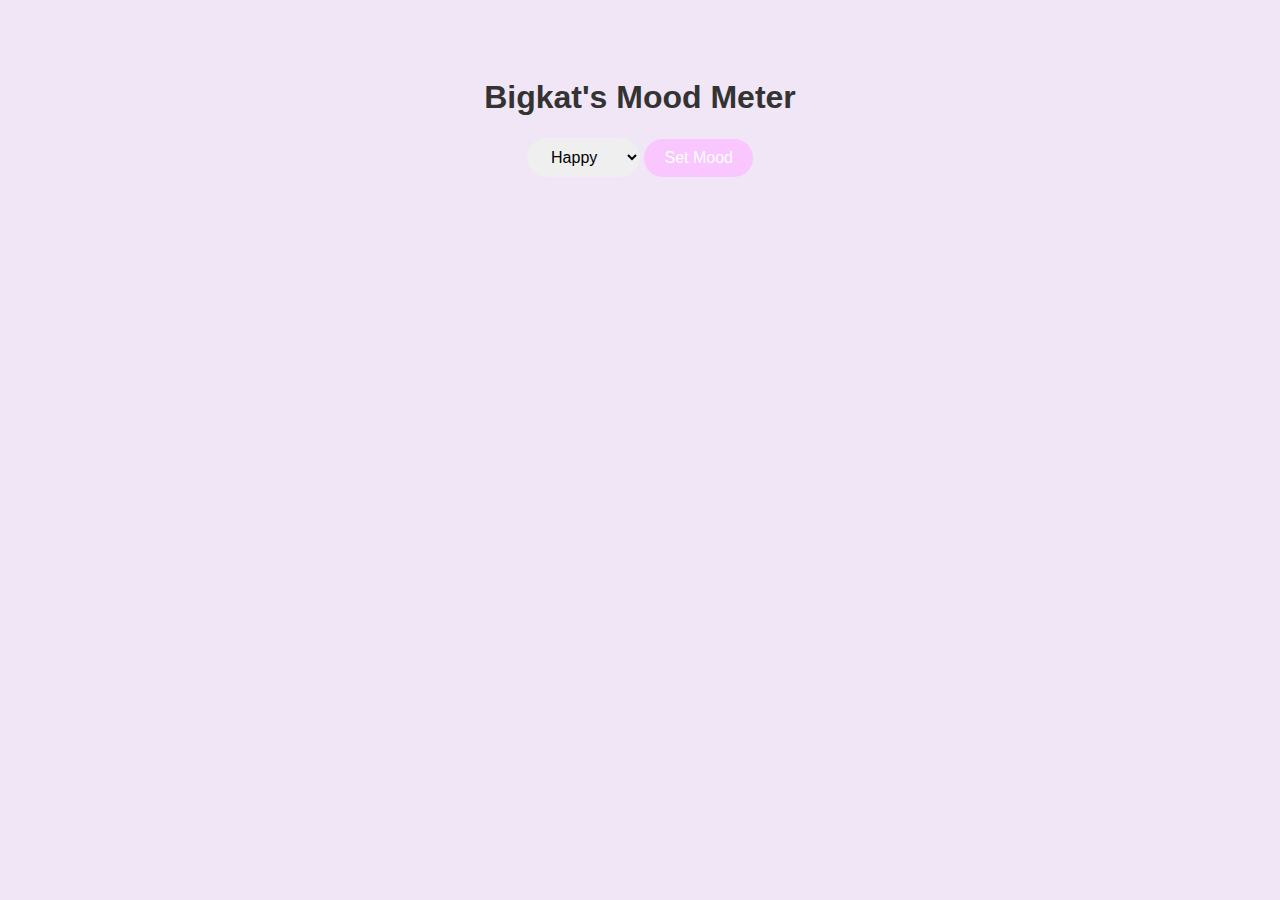
<file: main.html>
<!DOCTYPE html>
<html lang="en">
<head>
    <meta charset="UTF-8">
    <meta name="viewport" content="width=device-width, initial-scale=1.0">
    <title>Bigkat's Mood Meter</title>
    <style>
        body {
            font-family: 'Arial', sans-serif;
            background-color: #f0e6f6;
            color: #333;
            text-align: center;
            padding: 50px;
        }
        #moodForm {
            margin-top: 20px;
        }
        select, button {
            padding: 10px 20px;
            border: none;
            border-radius: 20px;
            font-size: 16px;
        }
        button {
            background-color: #f9c6ff;
            cursor: pointer;
            color: white;
        }
        button:hover {
            background-color: #f7a8ff;
        }
        #moodDisplay {
            margin-top: 20px;
            font-size: 24px;
        }
    </style>
</head>
<body>
    <h1>Bigkat's Mood Meter</h1>
    <div id="moodForm">
        <select id="moodSelector">
            <option value="happy">Happy</option>
            <option value="sad">Sad</option>
            <option value="excited">Excited</option>
            <option value="angry">Angry</option>
        </select>
        <button onclick="displayMood()">Set Mood</button>
    </div>
    <div id="moodDisplay"></div>

    <script>
        function displayMood() {
            const mood = document.getElementById('moodSelector').value;
            const moodDisplay = document.getElementById('moodDisplay');
            let message = '';
            switch (mood) {
                case 'happy':
                    message = 'Yay! Bigkat is feeling Happy 😊';
                    document.body.style.backgroundColor = '#ffde59';
                    break;
                case 'sad':
                    message = 'Aww, Bigkat is feeling Sad 😢';
                    document.body.style.backgroundColor = '#c9c9f2';
                    break;
                case 'excited':
                    message = 'Woohoo! Bigkat is Excited 🎉';
                    document.body.style.backgroundColor = '#ffabab';
                    break;
                case 'angry':
                    message = 'Grr! Bigkat is feeling Angry 😠';
                    document.body.style.backgroundColor = '#ff6b6b';
                    break;
            }
            moodDisplay.innerText = message;
        }
    </script>
</body>
</html>
</file>
